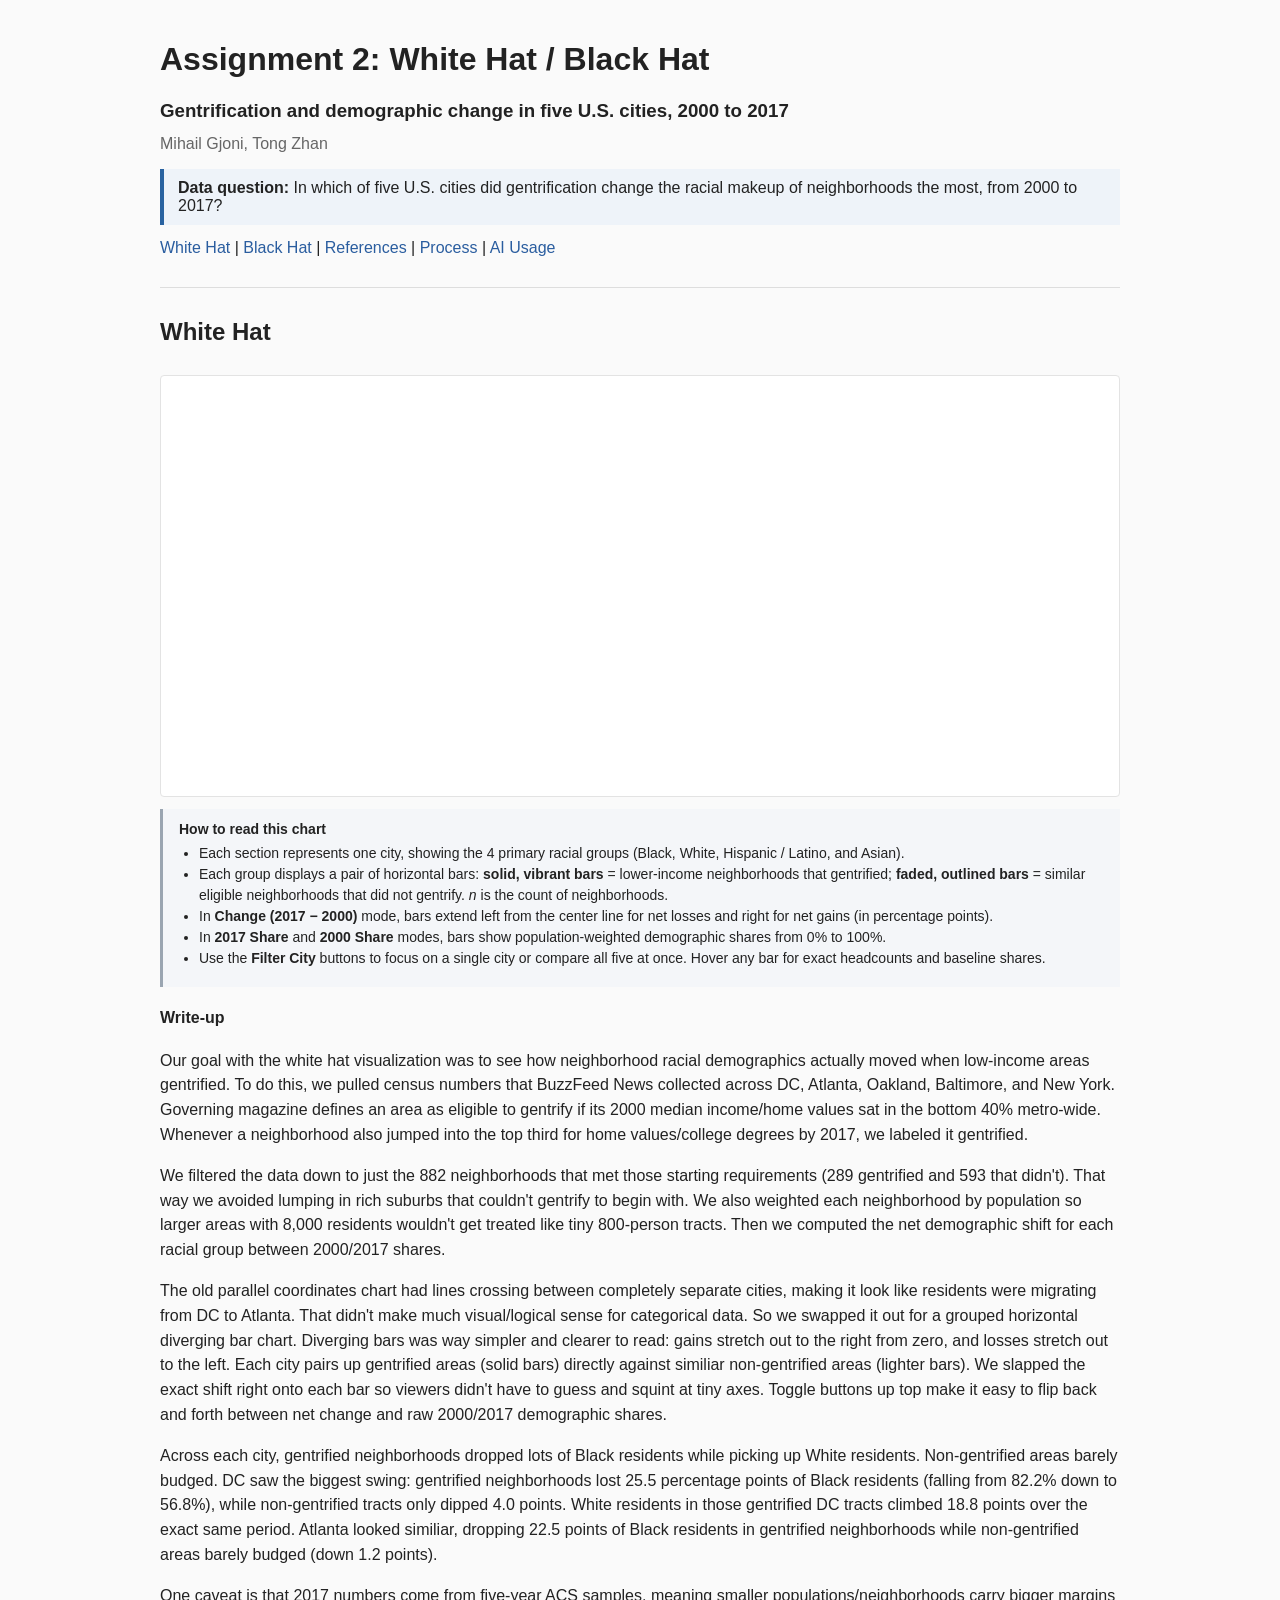
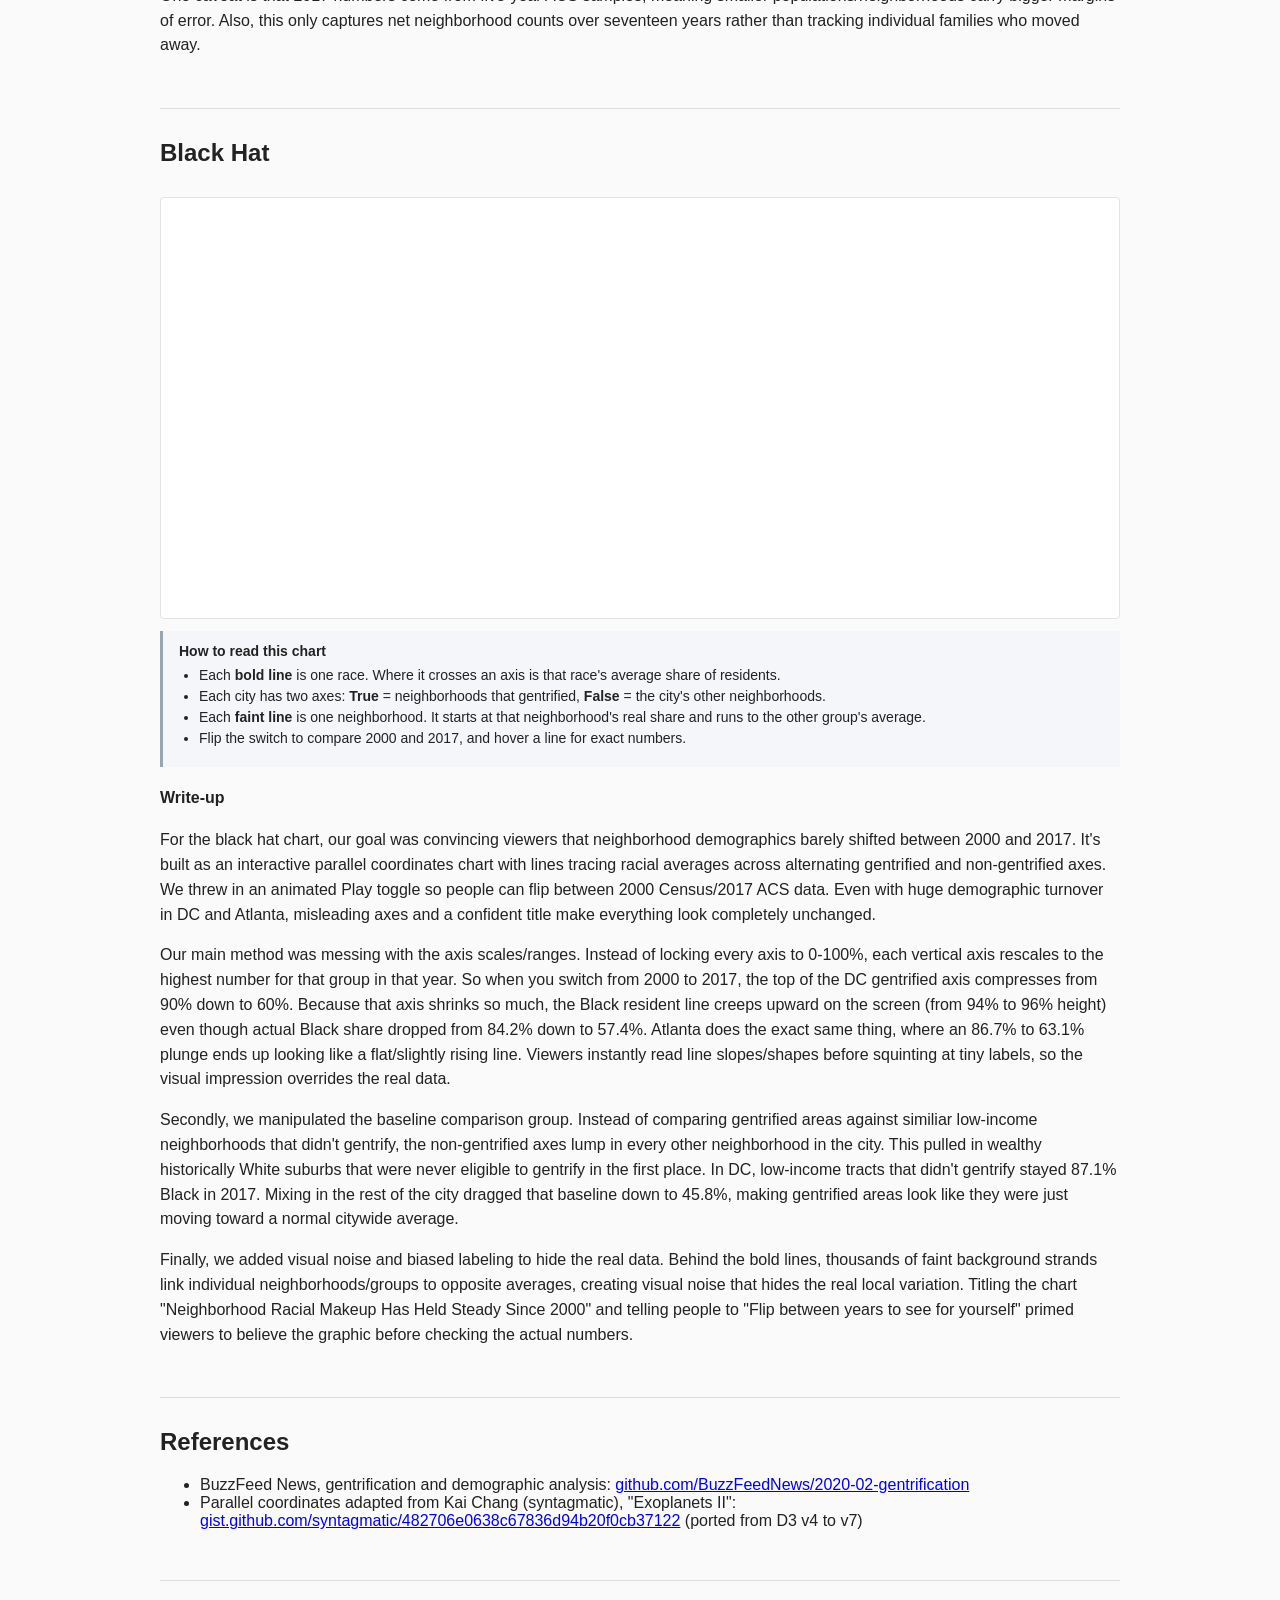
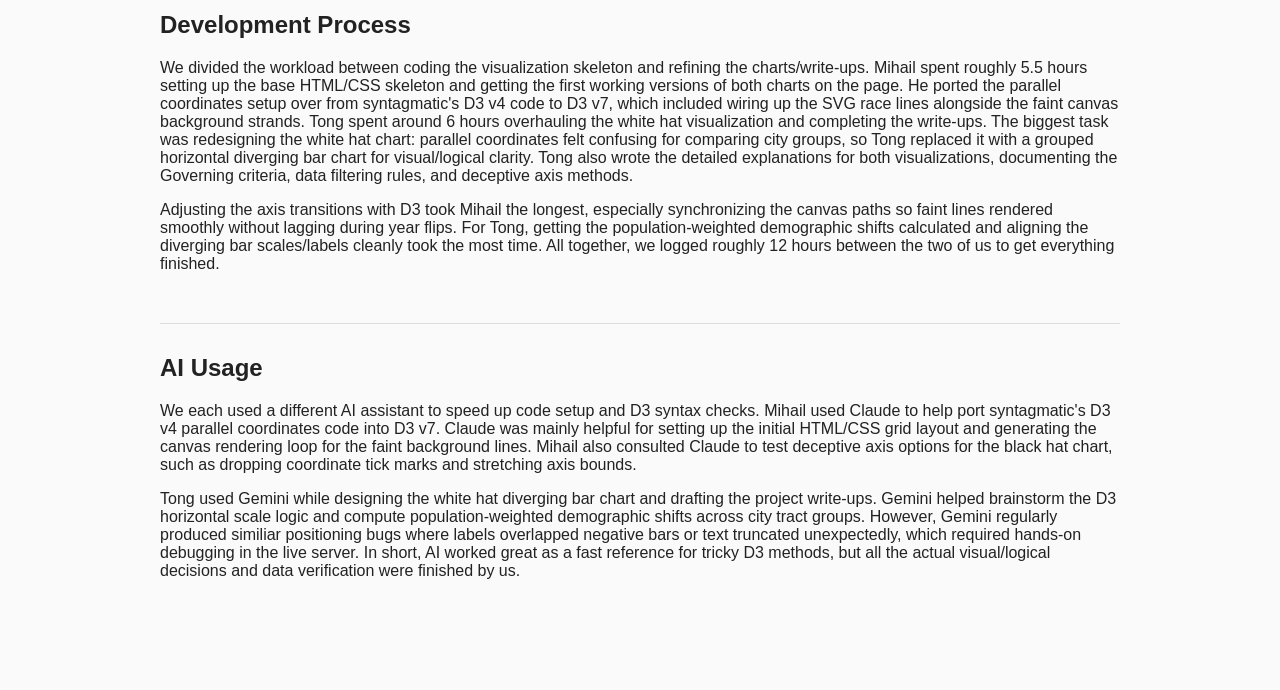
<file: index.html>
<!DOCTYPE html>
<html lang="en">
<head>
    <meta charset="UTF-8">
    <meta name="viewport" content="width=device-width, initial-scale=1.0">
    <title>A2: White Hat / Black Hat</title>
    <link rel="icon" href="data:,">
    <link rel="stylesheet" href="css/styles.css">
</head>
<body>

    <div class="container">
        <h1>Assignment 2: White Hat / Black Hat</h1>
        <h3>Gentrification and demographic change in five U.S. cities, 2000 to 2017</h3>
        <p class="team"> Mihail Gjoni, Tong Zhan</p>
        <p class="data-question"><b>Data question:</b> In which of five U.S. cities did gentrification change the racial makeup of neighborhoods the most, from 2000 to 2017?</p>

        <nav>
            <a href="#whitehat">White Hat</a> |
            <a href="#blackhat">Black Hat</a> |
            <a href="#references">References</a> |
            <a href="#process">Process</a> |
            <a href="#ai">AI Usage</a>
        </nav>

        <!-- ===== WHITE HAT ===== -->
        <section id="whitehat">
            <h2>White Hat</h2>
            <div id="whitehat-controls"></div>
            <div id="whitehat-chart" class="chart"></div>
            <div class="how-to-read">
                <h4>How to read this chart</h4>
                <ul>
                    <li>Each section represents one city, showing the 4 primary racial groups (Black, White, Hispanic / Latino, and Asian).</li>
                    <li>Each group displays a pair of horizontal bars:
                        <b>solid, vibrant bars</b> = lower-income neighborhoods that gentrified;
                        <b>faded, outlined bars</b> = similar eligible neighborhoods that did not gentrify.
                        <i>n</i> is the count of neighborhoods.</li>
                    <li>In <b>Change (2017 − 2000)</b> mode, bars extend left from the center line for net losses and right for net gains (in percentage points).</li>
                    <li>In <b>2017 Share</b> and <b>2000 Share</b> modes, bars show population-weighted demographic shares from 0% to 100%.</li>
                    <li>Use the <b>Filter City</b> buttons to focus on a single city or compare all five at once. Hover any bar for exact headcounts and baseline shares.</li>
                </ul>
            </div>
            <div class="writeup">
                <h4>Write-up</h4>
                <p>
                    Our goal with the white hat visualization was to see how neighborhood racial demographics actually moved when low-income areas gentrified. To do this, we pulled census numbers that BuzzFeed News collected across DC, Atlanta, Oakland, Baltimore, and New York. Governing magazine defines an area as eligible to gentrify if its 2000 median income/home values sat in the bottom 40% metro-wide. Whenever a neighborhood also jumped into the top third for home values/college degrees by 2017, we labeled it gentrified.
                </p>
                <p>
                    We filtered the data down to just the 882 neighborhoods that met those starting requirements (289 gentrified and 593 that didn't). That way we avoided lumping in rich suburbs that couldn't gentrify to begin with. We also weighted each neighborhood by population so larger areas with 8,000 residents wouldn't get treated like tiny 800-person tracts. Then we computed the net demographic shift for each racial group between 2000/2017 shares.
                </p>
                <p>
                    The old parallel coordinates chart had lines crossing between completely separate cities, making it look like residents were migrating from DC to Atlanta. That didn't make much visual/logical sense for categorical data. So we swapped it out for a grouped horizontal diverging bar chart. Diverging bars was way simpler and clearer to read: gains stretch out to the right from zero, and losses stretch out to the left. Each city pairs up gentrified areas (solid bars) directly against similiar non-gentrified areas (lighter bars). We slapped the exact shift right onto each bar so viewers didn't have to guess and squint at tiny axes. Toggle buttons up top make it easy to flip back and forth between net change and raw 2000/2017 demographic shares.
                </p>
                <p>
                    Across each city, gentrified neighborhoods dropped lots of Black residents while picking up White residents. Non-gentrified areas barely budged. DC saw the biggest swing: gentrified neighborhoods lost 25.5 percentage points of Black residents (falling from 82.2% down to 56.8%), while non-gentrified tracts only dipped 4.0 points. White residents in those gentrified DC tracts climbed 18.8 points over the exact same period. Atlanta looked similiar, dropping 22.5 points of Black residents in gentrified neighborhoods while non-gentrified areas barely budged (down 1.2 points).
                </p>
                <p>
                    One caveat is that 2017 numbers come from five-year ACS samples, meaning smaller populations/neighborhoods carry bigger margins of error. Also, this only captures net neighborhood counts over seventeen years rather than tracking individual families who moved away.
                </p>
            </div>
        </section>

        <!-- ===== BLACK HAT ===== -->
        <section id="blackhat">
            <h2>Black Hat</h2>
            <div id="blackhat-controls"></div>
            <div id="blackhat-chart" class="chart"></div>
            <div class="how-to-read">
                <h4>How to read this chart</h4>
                <ul>
                    <li>Each <b>bold line</b> is one race. Where it crosses an axis is that race's average share of residents.</li>
                    <li>Each city has two axes: <b>True</b> = neighborhoods that gentrified, <b>False</b> = the city's other neighborhoods.</li>
                    <li>Each <b>faint line</b> is one neighborhood. It starts at that neighborhood's real share and runs to the other group's average.</li>
                    <li>Flip the switch to compare 2000 and 2017, and hover a line for exact numbers.</li>
                </ul>
            </div>
            <div class="writeup">
                <h4>Write-up</h4>
                <p>
                    For the black hat chart, our goal was convincing viewers that neighborhood demographics barely shifted between 2000 and 2017. It's built as an interactive parallel coordinates chart with lines tracing racial averages across alternating gentrified and non-gentrified axes. We threw in an animated Play toggle so people can flip between 2000 Census/2017 ACS data. Even with huge demographic turnover in DC and Atlanta, misleading axes and a confident title make everything look completely unchanged.
                </p>
                <p>
                    Our main method was messing with the axis scales/ranges. Instead of locking every axis to 0-100%, each vertical axis rescales to the highest number for that group in that year. So when you switch from 2000 to 2017, the top of the DC gentrified axis compresses from 90% down to 60%. Because that axis shrinks so much, the Black resident line creeps upward on the screen (from 94% to 96% height) even though actual Black share dropped from 84.2% down to 57.4%. Atlanta does the exact same thing, where an 86.7% to 63.1% plunge ends up looking like a flat/slightly rising line. Viewers instantly read line slopes/shapes before squinting at tiny labels, so the visual impression overrides the real data.
                </p>
                <p>
                    Secondly, we manipulated the baseline comparison group. Instead of comparing gentrified areas against similiar low-income neighborhoods that didn't gentrify, the non-gentrified axes lump in every other neighborhood in the city. This pulled in wealthy historically White suburbs that were never eligible to gentrify in the first place. In DC, low-income tracts that didn't gentrify stayed 87.1% Black in 2017. Mixing in the rest of the city dragged that baseline down to 45.8%, making gentrified areas look like they were just moving toward a normal citywide average.
                </p>
                <p>
                    Finally, we added visual noise and biased labeling to hide the real data. Behind the bold lines, thousands of faint background strands link individual neighborhoods/groups to opposite averages, creating visual noise that hides the real local variation. Titling the chart "Neighborhood Racial Makeup Has Held Steady Since 2000" and telling people to "Flip between years to see for yourself" primed viewers to believe the graphic before checking the actual numbers.
                </p>
            </div>
        </section>

        <section id="references">
            <h2>References</h2>
            <ul>
                <li>
                    BuzzFeed News, gentrification and demographic analysis:
                    <a href="https://github.com/BuzzFeedNews/2020-02-gentrification" target="_blank">github.com/BuzzFeedNews/2020-02-gentrification</a>
                </li>
                <li>
                    Parallel coordinates adapted from Kai Chang (syntagmatic), "Exoplanets II":
                    <a href="https://gist.github.com/syntagmatic/482706e0638c67836d94b20f0cb37122" target="_blank">gist.github.com/syntagmatic/482706e0638c67836d94b20f0cb37122</a>
                    (ported from D3 v4 to v7)
                </li>
            </ul>
        </section>

        <section id="process">
            <h2>Development Process</h2>
            <p>
                We divided the workload between coding the visualization skeleton and refining the charts/write-ups. Mihail spent roughly 5.5 hours setting up the base HTML/CSS skeleton and getting the first working versions of both charts on the page. He ported the parallel coordinates setup over from syntagmatic's D3 v4 code to D3 v7, which included wiring up the SVG race lines alongside the faint canvas background strands. Tong spent around 6 hours overhauling the white hat visualization and completing the write-ups. The biggest task was redesigning the white hat chart: parallel coordinates felt confusing for comparing city groups, so Tong replaced it with a grouped horizontal diverging bar chart for visual/logical clarity. Tong also wrote the detailed explanations for both visualizations, documenting the Governing criteria, data filtering rules, and deceptive axis methods.
            </p>
            <p>
                Adjusting the axis transitions with D3 took Mihail the longest, especially synchronizing the canvas paths so faint lines rendered smoothly without lagging during year flips. For Tong, getting the population-weighted demographic shifts calculated and aligning the diverging bar scales/labels cleanly took the most time. All together, we logged roughly 12 hours between the two of us to get everything finished.
            </p>
        </section>

        <section id="ai">
            <h2>AI Usage</h2>
            <p>
                We each used a different AI assistant to speed up code setup and D3 syntax checks. Mihail used Claude to help port syntagmatic's D3 v4 parallel coordinates code into D3 v7. Claude was mainly helpful for setting up the initial HTML/CSS grid layout and generating the canvas rendering loop for the faint background lines. Mihail also consulted Claude to test deceptive axis options for the black hat chart, such as dropping coordinate tick marks and stretching axis bounds.
            </p>
            <p>
                Tong used Gemini while designing the white hat diverging bar chart and drafting the project write-ups. Gemini helped brainstorm the D3 horizontal scale logic and compute population-weighted demographic shifts across city tract groups. However, Gemini regularly produced similiar positioning bugs where labels overlapped negative bars or text truncated unexpectedly, which required hands-on debugging in the live server. In short, AI worked great as a fast reference for tricky D3 methods, but all the actual visual/logical decisions and data verification were finished by us.
            </p>
        </section>
    </div>

    <script src="https://d3js.org/d3.v7.min.js"></script>
    <script src="js/data.js"></script>
    <script src="js/whitehat.js"></script>
    <script src="js/blackhat_parallel.js"></script>
</body>
</html>
</file>
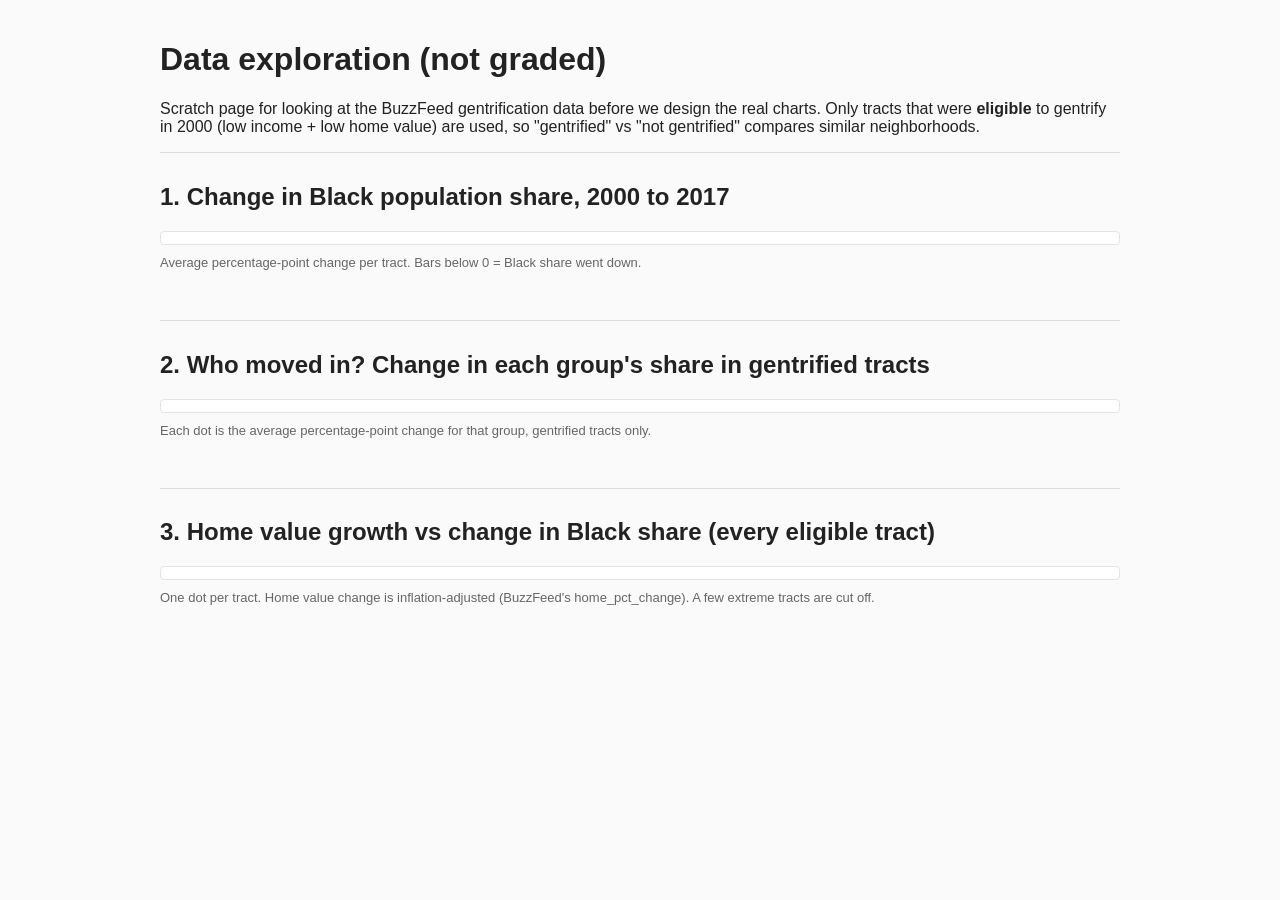
<file: explore.html>
<!DOCTYPE html>
<html lang="en">
<head>
    <meta charset="UTF-8">
    <meta name="viewport" content="width=device-width, initial-scale=1.0">
    <title>A2 - Data Exploration</title>
    <link rel="icon" href="data:,">
    <link rel="stylesheet" href="css/styles.css">
    <style>
        .chart { min-height: 0; padding: 6px 0; }
        .note { color: #666; font-size: 13px; margin-top: -10px; }
        .axis-label { font-size: 12px; fill: #444; }
        .legend text { font-size: 12px; }
    </style>
</head>
<body>
    <div class="container">
        <h1>Data exploration (not graded)</h1>
        <p>Scratch page for looking at the BuzzFeed gentrification data before we design the real charts.
           Only tracts that were <b>eligible</b> to gentrify in 2000 (low income + low home value) are used, so
           "gentrified" vs "not gentrified" compares similar neighborhoods.</p>

        <section>
            <h2>1. Change in Black population share, 2000 to 2017</h2>
            <div id="ex1" class="chart"></div>
            <p class="note">Average percentage-point change per tract. Bars below 0 = Black share went down.</p>
        </section>

        <section>
            <h2>2. Who moved in? Change in each group's share in gentrified tracts</h2>
            <div id="ex2" class="chart"></div>
            <p class="note">Each dot is the average percentage-point change for that group, gentrified tracts only.</p>
        </section>

        <section>
            <h2>3. Home value growth vs change in Black share (every eligible tract)</h2>
            <div id="ex3" class="chart"></div>
            <p class="note">One dot per tract. Home value change is inflation-adjusted (BuzzFeed's home_pct_change). A few extreme tracts are cut off.</p>
        </section>
    </div>

    <div class="tooltip" id="tip"></div>

    <script src="https://d3js.org/d3.v7.min.js"></script>
    <script src="js/data.js"></script>
    <script src="js/explore.js"></script>
</body>
</html>
</file>
<file: css/styles.css>
body {
    font-family: "Helvetica Neue", Arial, sans-serif;
    margin: 0;
    background: #fafafa;
    color: #222;
}

.container {
    max-width: 960px;
    margin: 0 auto;
    padding: 20px 16px 60px;
}

.team { color: #666; margin-top: -6px; }

nav { margin: 14px 0 30px; }
nav a { color: #2a5d9f; text-decoration: none; }
nav a:hover { text-decoration: underline; }

section {
    margin-bottom: 50px;
    padding-top: 10px;
    border-top: 1px solid #ddd;
}

.chart {
    min-height: 420px;
    background: white;
    border: 1px solid #e3e3e3;
    border-radius: 4px;
    margin: 10px 0 20px;
}

.writeup p { line-height: 1.55; }

/* tooltip, use this for both charts */
.tooltip {
    position: absolute;
    pointer-events: none;
    background: rgba(255,255,255,0.95);
    border: 1px solid #bbb;
    padding: 6px 9px;
    font-size: 13px;
    border-radius: 3px;
    opacity: 0;
}

/* ---- black hat parallel coords ---- */
.pc-holder { position: relative; width: 100%; padding: 0; }
.pc-holder canvas, .pc-holder svg { position: absolute; top: 0; left: 0; width: 100%; height: 100%; }
.pc-holder .pc-axis .domain { stroke: #555; }
.pc-holder .pc-axis text { font-size: 11px; fill: #444; }
.pc-holder .pc-axis .pc-title { font-size: 13px; font-weight: 600; fill: #222; }
.pc-holder .brush .selection { fill: #000; fill-opacity: 0.08; stroke: #666; }
.pc-headline { font-size: 21px; font-weight: 600; fill: #222; }
.pc-sub { font-size: 13.5px; fill: #666; }
.pc-leg { font-size: 12px; fill: #444; }
.pc-source { font-size: 11px; fill: #888; }

#blackhat-controls { display: flex; align-items: center; gap: 10px; margin: 6px 0 4px; font-size: 14px; }
.yr-label { color: #999; cursor: pointer; font-weight: 600; }
.yr-label.on { color: #2962a0; }
.pc-count { margin-left: auto; color: #777; font-size: 13px; }

.switch { position: relative; display: inline-block; width: 46px; height: 24px; }
.switch input { opacity: 0; width: 0; height: 0; }
.slider { position: absolute; cursor: pointer; inset: 0; background: #c7d3e0; border-radius: 24px; transition: .25s; }
.slider:before { content: ""; position: absolute; height: 18px; width: 18px; left: 3px; bottom: 3px; background: white; border-radius: 50%; transition: .25s; }
.switch input:checked + .slider { background: #2962a0; }
.switch input:checked + .slider:before { transform: translateX(22px); }
.pc-holder .pc-axis.cat .tick text { font-size: 13px; font-weight: 600; fill: #222; }
.pc-holder .pc-axis.cat .tick text { paint-order: stroke; stroke: white; stroke-width: 4px; stroke-linejoin: round; }
.race-line, .race-dot { cursor: pointer; transition: opacity .15s; }
.pc-holder .pc-axis .tick text { paint-order: stroke; stroke: white; stroke-width: 3px; stroke-linejoin: round; }
.pc-holder .city-name { font-size: 13px; font-weight: 600; fill: #222; }
.pc-holder .pc-axis.cat .tick text { font-size: 11px; font-weight: 500; fill: #555; }
.pc-holder .pc-sublabel { font-size: 12px; fill: #444; }

/* how to read box under the black hat chart */
.how-to-read {
    background: #f4f6f9;
    border-left: 3px solid #9aa5b1;
    padding: 8px 16px 4px;
    margin: -8px 0 22px;
    font-size: 14px;
}
.how-to-read h4 { margin: 4px 0 6px; }
.how-to-read ul, .writeup ul { margin-top: 4px; padding-left: 20px; line-height: 1.5; }
.writeup li { margin-bottom: 4px; }

/* ---- white hat ---- */
#whitehat-controls { display: flex; align-items: center; gap: 10px; margin: 6px 0 4px; font-size: 14px; }
.seg { display: inline-flex; border: 1px solid #c7d3e0; border-radius: 6px; overflow: hidden; }
.seg button {
    border: 0; background: white; color: #2962a0; padding: 6px 12px;
    font: inherit; font-weight: 600; cursor: pointer;
}
.seg button + button { border-left: 1px solid #c7d3e0; }
.seg button.on { background: #2962a0; color: white; }
.wh-yaxis text { font-size: 11px; fill: #555; }
.pc-holder .n-label { font-size: 10px; fill: #888; }
.tip-tbl { border-collapse: collapse; margin-top: 4px; font-size: 12px; }
.tip-tbl td, .tip-tbl th { padding: 1px 8px 1px 0; text-align: left; }
.tip-tbl th { color: #777; font-weight: 500; }

.data-question {
    background: #eef3f9;
    border-left: 4px solid #2962a0;
    padding: 10px 14px;
    font-size: 16px;
    margin: 14px 0 6px;
}
</file>
